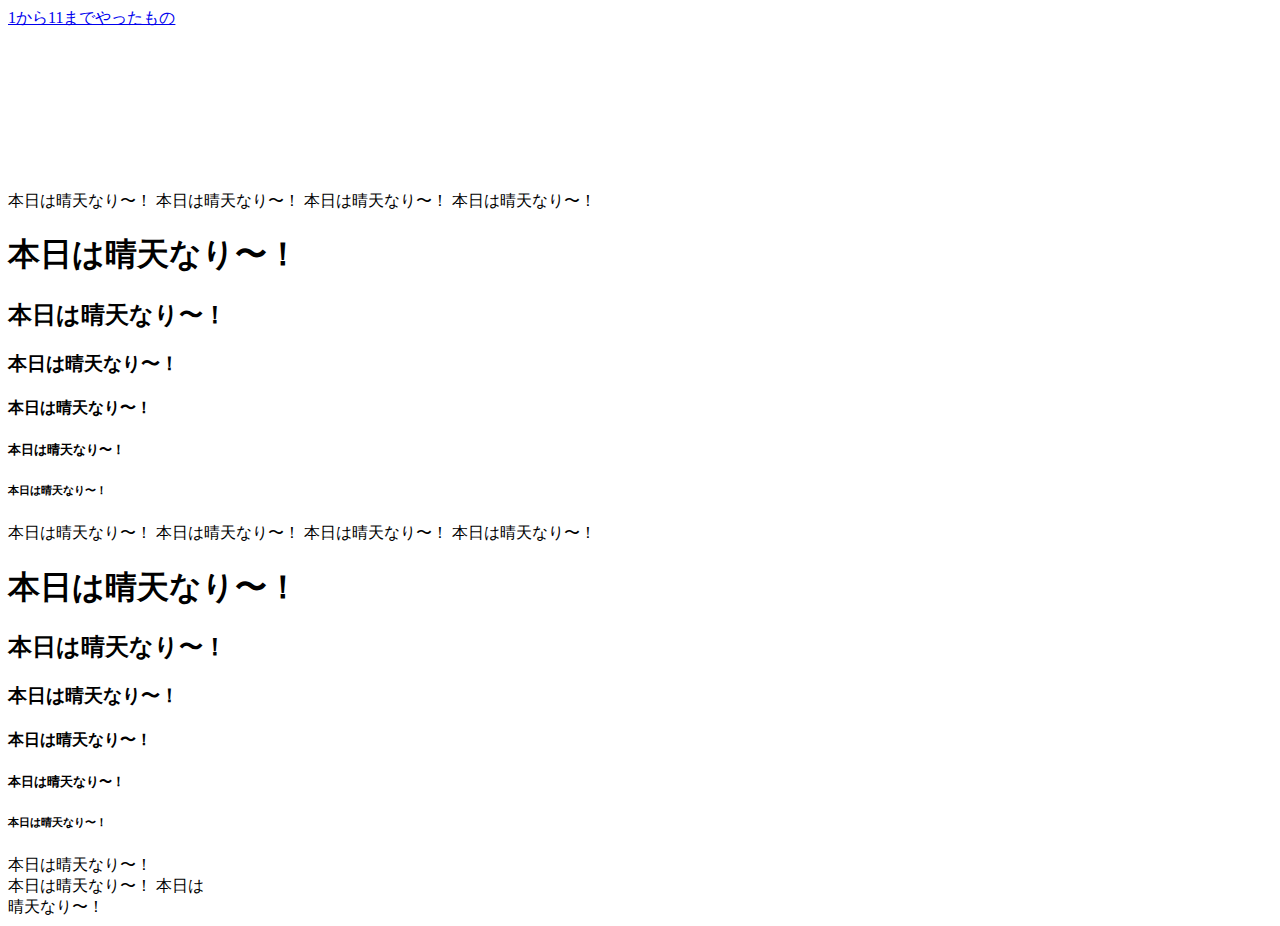
<file: index.html>
<a href="aaaa.html">1から11までやったもの</a>

<br>
<br>
<br>
<br>
<br>
<br>
<br>
<br>
<br>
<br>


<html>
本日は晴天なり〜！
</html>

<!DOCTYPE html>
<html>
<head>
<title>タイトルをつけてみた！</title>
</head>
<body>
本日は晴天なり〜！
</body>
</html>

<!DOCTYPE html>
<html lang="ja">
<head>
<meta charset="UTF-8">
<title>タイトルをつけてみた！</title>
<!--[if lt IE 9]>
<script src="http://html5shiv.googlecode.com/svn/trunk/html5.js"></script>
<![endif]-->
</head>
<body>
本日は晴天なり〜！
</body>
</html>

<!DOCTYPE html>
<html lang="ja">
<head>
<meta charset="UTF-8">
<title>タイトルをつけてみた！</title>
<!--[if lt IE 9]>
<script src="http://html5shiv.googlecode.com/svn/trunk/html5.js"></script>
<![endif]-->
</head>
<body>
本日は晴天なり〜！
<h1>本日は晴天なり〜！</h1>
<h2>本日は晴天なり〜！</h2>
<h3>本日は晴天なり〜！</h3>
<h4>本日は晴天なり〜！</h4>
<h5>本日は晴天なり〜！</h5>
<h6>本日は晴天なり〜！</h6>
本日は晴天なり〜！
本日は晴天なり〜！
本日は晴天なり〜！
</body>
</html>

<!DOCTYPE html>
<html lang="ja">
<head>
<meta charset="UTF-8">
<title>タイトルをつけてみた！</title>
<!--[if lt IE 9]>
<script src="http://html5shiv.googlecode.com/svn/trunk/html5.js"></script>
<![endif]-->
</head>
<body>
本日は晴天なり〜！
<h1>本日は晴天なり〜！</h1>
<h2>本日は晴天なり〜！</h2>
<h3>本日は晴天なり〜！</h3>
<h4>本日は晴天なり〜！</h4>
<h5>本日は晴天なり〜！</h5>
<h6>本日は晴天なり〜！</h6>
本日は晴天なり〜！<br>
本日は晴天なり〜！
本日は<br>晴天なり〜！
</body>
</html>
</file>
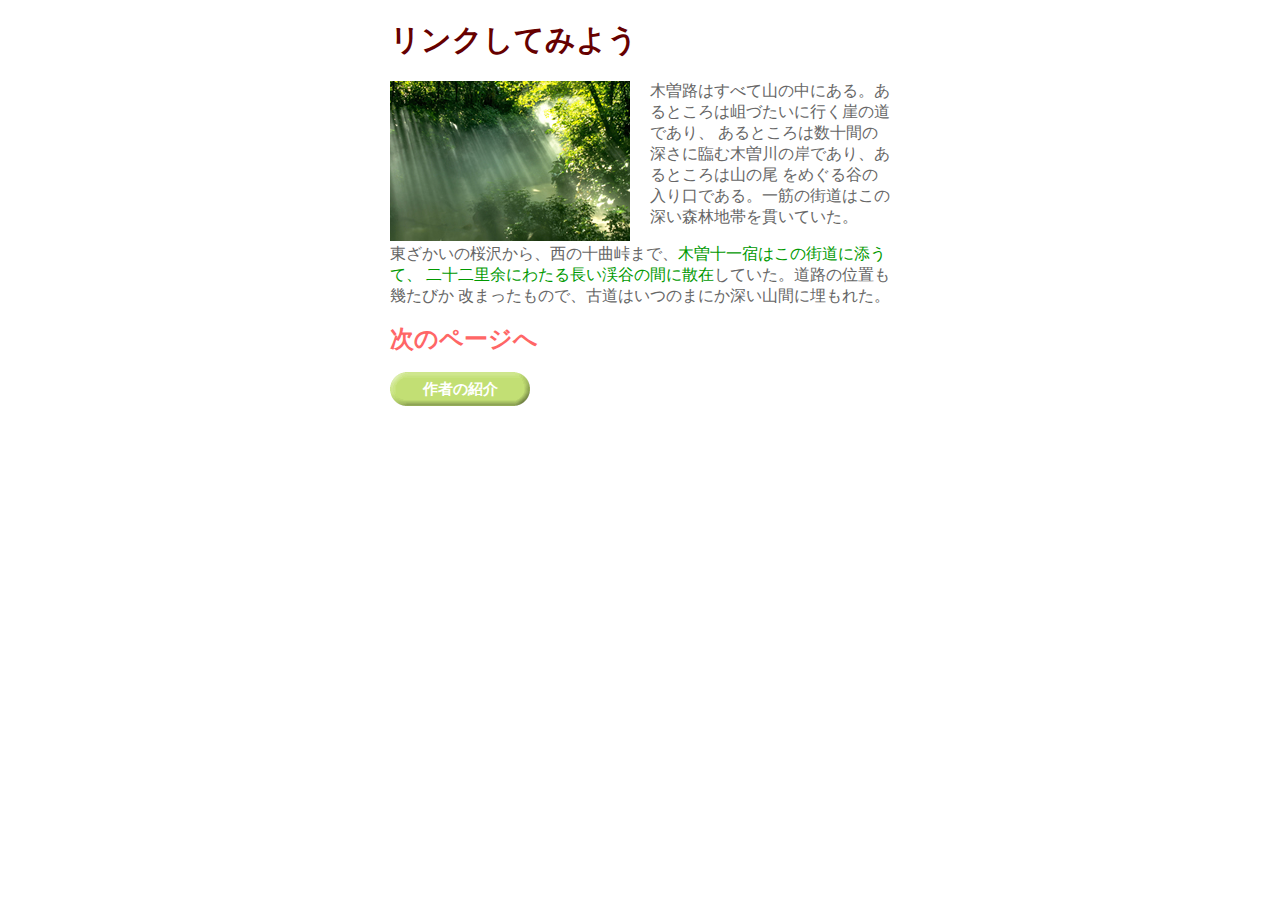
<file: aaaa.html>
<!DOCTYPE html>
<html>

<head>
    <style>
    div {
        color: #666666;
        width: 500px;
        margin-top: 20px;
        margin-right: auto;
        margin-left: auto;
    }
    
    span {
        color: #009900;
    }
    
    h1 {
        color: #660000;
        font-size: 30px;
    }
    
    img {
        float: left;
        margin-right: 20px;
        border-style: none;
    }
    
    a {
        font-size: 150%;
        font-weight: bold;
        color: #FF6666;
        text-decoration: none;
    }
    
    a:hover {
        color: #9900FF;
        text-decoration: underline;
        font-style: italic;
    }
    
    p#goto-profile a {
        background: url(image/11-5_btn2.gif) no-repeat left top;
        width: 140px;
        height: 36px;
        display: block;
        color: #FFFFFF;
        font-size: 15px;
        line-height: 36px;
        text-align: center;
    }
    
    p#goto-profile a:hover {
        background: url(image/11-5_btn2.gif) no-repeat right top;
    }
    </style>
</head>

<body>
    <div>
        <!--本文START-->
        <h1>リンクしてみよう</h1>
        <a href="bbb.html">
            <img src="image/forest.jpg" alt="森林イメージ" width="240" height="160">
        </a>
        <p>
            木曽路はすべて山の中にある。あるところは岨づたいに行く崖の道であり、 あるところは数十間の深さに臨む木曽川の岸であり、あるところは山の尾 をめぐる谷の入り口である。一筋の街道はこの深い森林地帯を貫いていた。
        </p>
        <p>
            東ざかいの桜沢から、西の十曲峠まで、<span>木曽十一宿はこの街道に添うて、 二十二里余にわたる長い渓谷の間に散在</span>していた。道路の位置も幾たびか 改まったもので、古道はいつのまにか深い山間に埋もれた。
        </p>
        <p>
            <a href="bbb.html">次のページへ</a>
        </p>
        <p id="goto-profile">
            <a href="bbb.html">作者の紹介</a>
        </p>
        <!--本文END-->
    </div>
</body>

</html>
</file>
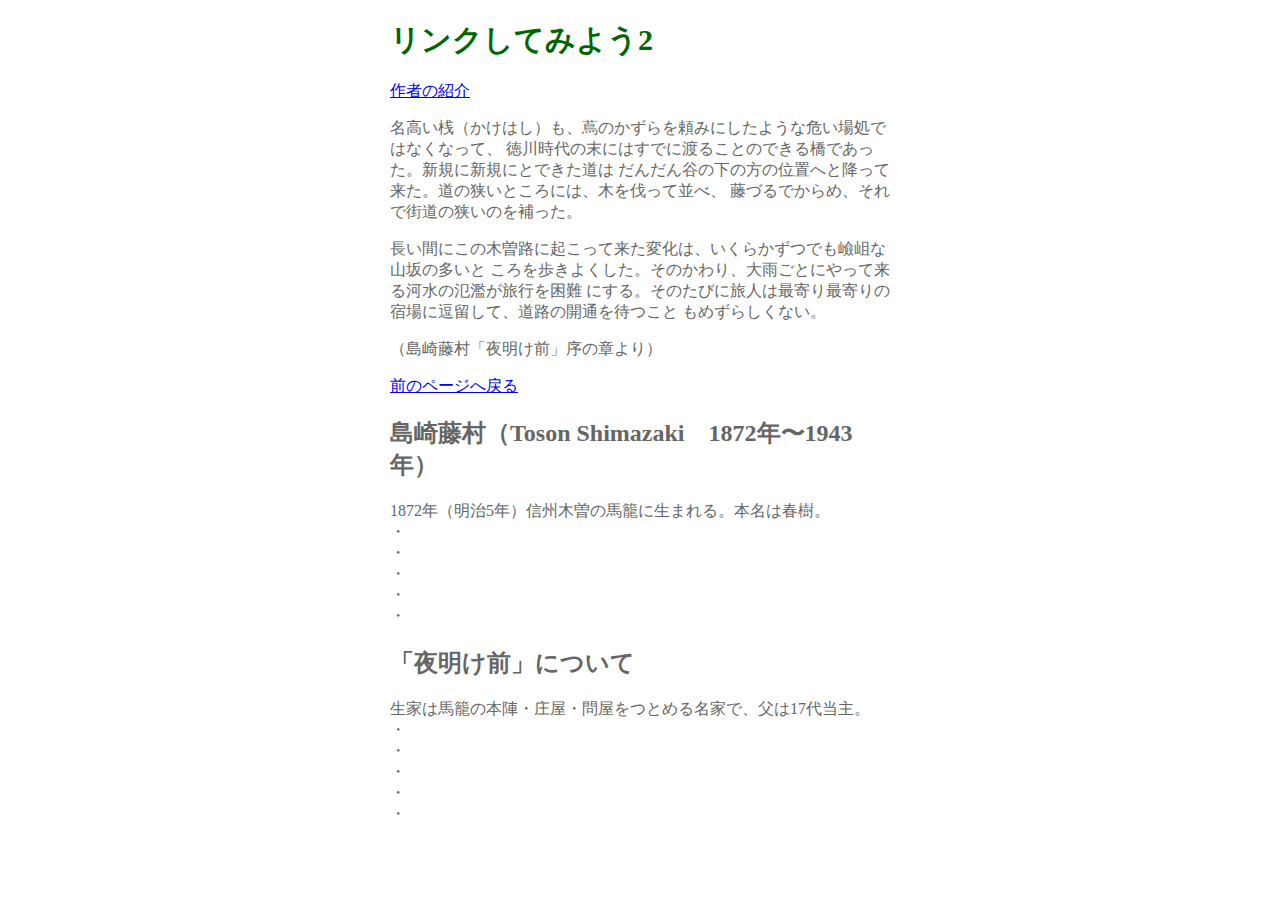
<file: bbb.html>
<!DOCTYPE html>
<html>

<head>
    <title></title>
    <style>
    div {
        color: #666666;
        width: 500px;
        margin-top: 20px;
        margin-right: auto;
        margin-left: auto;
    }
    
    span {
        color: #009900;
    }
    
    h1 {
        color: #006600;
        font-size: 30px
    }
    
    img {
        float: left;
        margin-right: 20px;
    }
    </style>
</head>

<body>
    <!--本文START-->
    <div>
        <h1>リンクしてみよう2</h1>
        <p><a href="#profile">作者の紹介</a></p>
        <p>
            名高い桟（かけはし）も、蔦のかずらを頼みにしたような危い場処ではなくなって、 徳川時代の末にはすでに渡ることのできる橋であった。新規に新規にとできた道は だんだん谷の下の方の位置へと降って来た。道の狭いところには、木を伐って並べ、 藤づるでからめ、それで街道の狭いのを補った。
        </p>
        <p>
            長い間にこの木曽路に起こって来た変化は、いくらかずつでも嶮岨な山坂の多いと ころを歩きよくした。そのかわり、大雨ごとにやって来る河水の氾濫が旅行を困難 にする。そのたびに旅人は最寄り最寄りの宿場に逗留して、道路の開通を待つこと もめずらしくない。
        </p>
        <p>
            （島崎藤村「夜明け前」序の章より）
        </p>
        <p>
            <a href="aaaa.html" title="写真のあるページに戻ります">前のページへ戻る</a>
        </p>
        <h2 id="profile">島崎藤村（Toson Shimazaki　1872年〜1943年）</h2>
        <p>
            1872年（明治5年）信州木曽の馬籠に生まれる。本名は春樹。
            <br> ・
            <br> ・
            <br>
            <!--途中省略。「・<br>」は高さを稼ぐため。普通やりません。念のため。-->
            ・
            <br> ・
            <br> ・
        </p>
        <h2>「夜明け前」について</h2>
        <p>
            生家は馬籠の本陣・庄屋・問屋をつとめる名家で、父は17代当主。
            <br> ・
            <br> ・
            <br>
            <!--途中省略-->
            ・
            <br> ・
            <br> ・
        </p>
        <!--本文END-->
    </div>
</body>

</html>
</file>
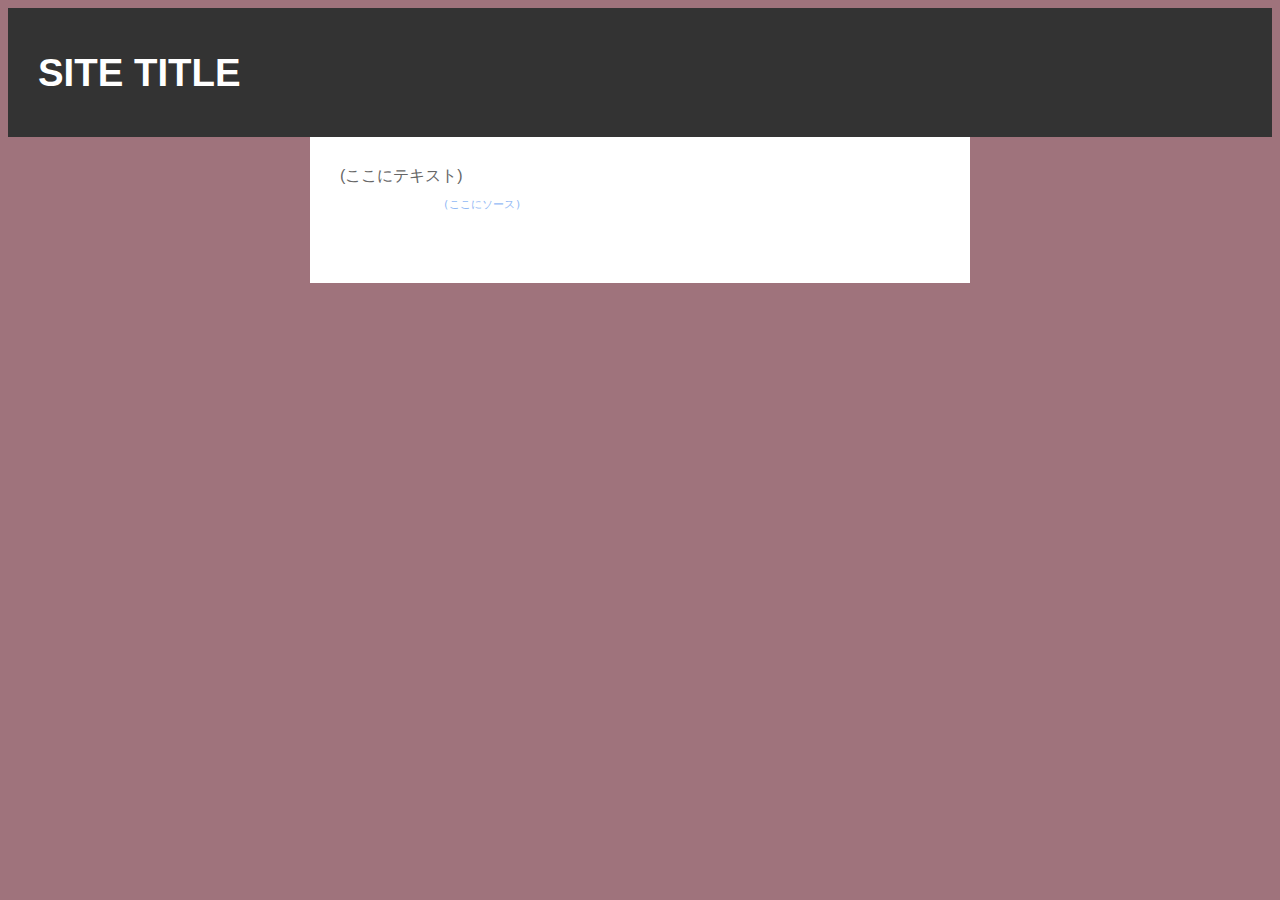
<file: honttoni13-1-1.html>
<!DOCTYPE html>
<html lang="ja">

<head>
    <meta charset="utf-8">
    <title>ほんっとにはじめてのHTML（13-1）背景に色をつけてみよう_[1]</title>
    <meta name="description" content="初めてのHTML。サイトの背景にCSSで色を付けてみましょう">
    <meta name="keywords" content="ほんっとにはじめてのHTML,CSS3,html5">
    <link rel="stylesheet" type="text/css" href="css/default.css" media="screen, tv, projection">
    <!--[if lt IE 9]>
<script src="http://html5shiv.googlecode.com/svn/trunk/html5.js"></script>
<![endif]-->
</head>

<body>
    <header>
        <h1>SITE TITLE</h1>
    </header>
    <!-- /header -->
    <div id="container">
        (ここにテキスト)
        <pre>
		(ここにソース)
	</pre>
    </div>
</body>

</html>
</file>
<file: css/default.css>
/* honttoni13-1-1_default.css */

body {
    width: 100% margin: 0;
    padding: 0;
    color: #666;
    font-family: "メイリオ", Meiryo, "Hiragana Kaku Gothic Pro", "ヒラギノ角ゴ Pro W3", "MS Pゴシック", "Lucida Grande", "Lucida Sans Unicode", Arial, Verdana, sans-serif;
    line-height: 18px;
    background: #9F737C;
}

#container {
    width: 600px;
    margin: 0px auto;
    padding: 30px;
    background: #fff;
}

header,
article,
footer,
aside,
time,
nav {
    display: block;
}

pre {
    font-size: 82%;
    color: #93BAF5;
    margin-bottom: 2em;
    width: 400px;
}

header{
	padding: 30px;
	background: #333;
	color: #FFF;
}

h1{
	font-weight: bold;
	font-size: 240%;
}

/* color */

.red {
    color: #F99;
}

.green {
    color: #6C9;
}
</file>
